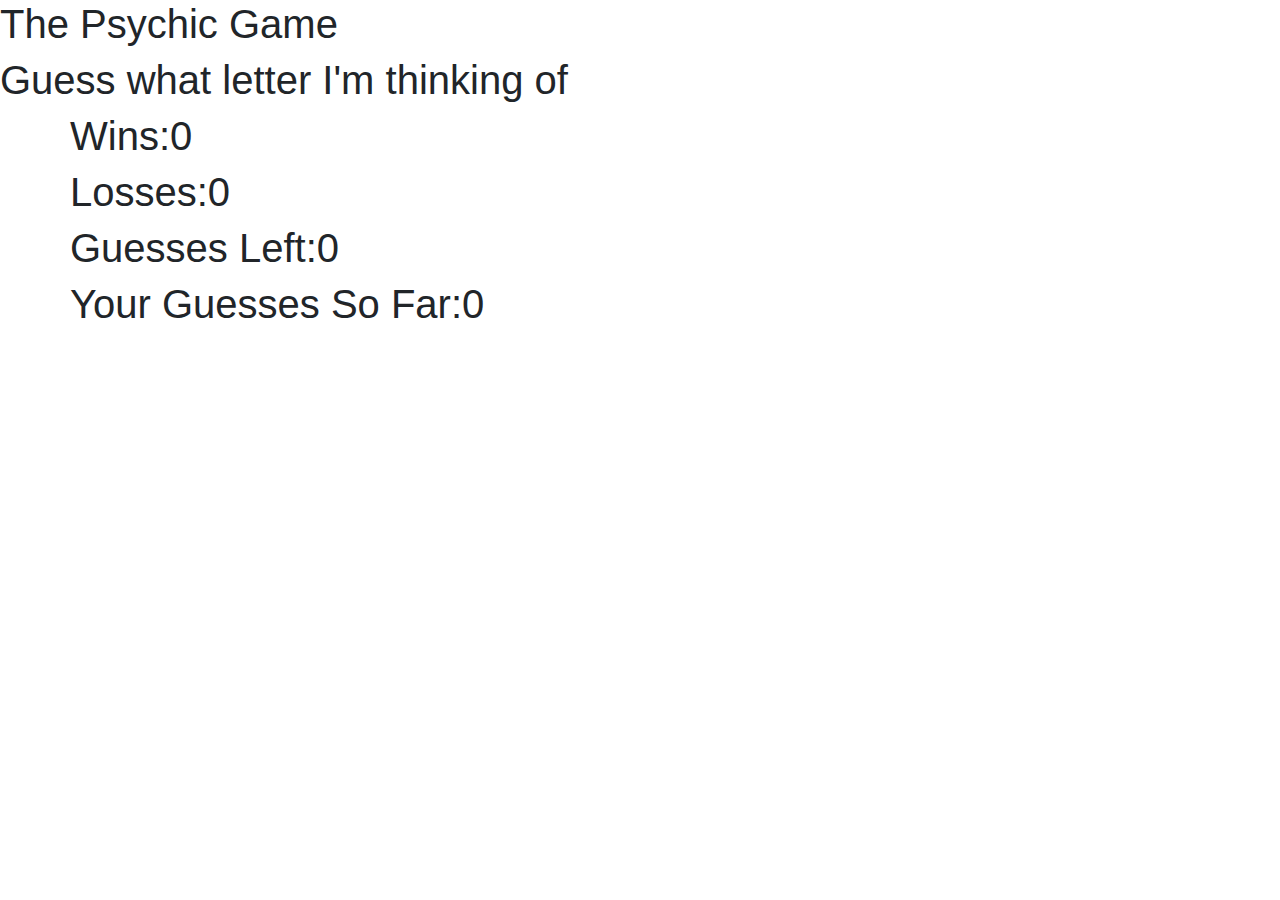
<file: index.html>
<!DOCTYPE html>
<html lang="en">
<head>
    <meta charset="UTF-8">
    <meta name="viewport" content="width=device-width, initial-scale=1.0">
    <meta http-equiv="X-UA-Compatible" content="ie=edge">
    <link href="https://fonts.googleapis.com/css?family=Roboto+Condensed&display=swap" rel="stylesheet">
    <link rel="stylesheet" href="https://stackpath.bootstrapcdn.com/bootstrap/4.3.1/css/bootstrap.min.css" integrity="sha384-ggOyR0iXCbMQv3Xipma34MD+dH/1fQ784/j6cY/iJTQUOhcWr7x9JvoRxT2MZw1T" crossorigin="anonymous">
  
    <title>Psychic Game</title>
</head>
<body>
       
                <h1 class="h1Title"> The Psychic Game </h1>
                <h1>Guess what letter I'm thinking of</h1>
                <div class="container">
                    <div class="row">
                        <div class="column">
                            <h1>Wins:</h1>
                        </div>
                        <div class="column">
                                <h1 id="wins">0</h1>
                        </div>
                    </div>

                    <div class="row">
                        <div class="column">
                            <h1>Losses:</h1>
                        </div>
                            <div class="column">
                                <h1 id="wins">0</h1>
                            </div>
                    </div>

                    <div class="row">
                        <div class="column">
                            <h1>Guesses Left:</h1>
                        </div>
                            <div class="column">
                                <h1 id="wins">0</h1>
                            </div>
                    </div>        

                    <div class="row">
                        <div class="column">
                            <h1>Your Guesses So Far:</h1>
                        </div>
                            <div class="column">
                                <h1 id="wins">0</h1>
                            </div>
                    </div>
                        
                </div>   


        <script type="text/javascript">

            var computerChoices = ["a", "b", "c", "d", "e", "f", "g", "h", "i", "j", "k", "l", "m", "n", "o", "p", "q", "r", "s", "t", "u", "v", "w", "x", "y", "z",];
            
            
            var Wins = 0;
            var Losses = 0;
            var GuessesLeft = 10;
            var lettersUse = [];
        

            var computerGuess = computerChoices[Math.floor(Math.random() * computerChoices.length)];

            function countGuessesLeft() {
                    document.querySelector("#GuessesLeft").innerHTML = "Guesses Left" + GuessesLeft;
            }

            function farUserGuesses() {
                    document.querySelector("#letter").innerHTML = "Your Guess so Far: " + lettersUse.join('  ');

            }

            countGuessesLeft();

            var restart = function() {
                    GuessesLeft = 9;
                    lettersUse = [];
                    var computerGuess = computerChoices[Math.floor(Math.random() * computerChoices.length)];
            }

            document.onkeyup = function(event) {
                    GuessesLeft--;

                    var userGuesses = String.fromCharCode(event.keycode).toLowerCase();

                    lettersUse.push(userGuesses);
                    countGuessesLeft();
                    farUserGuesses();

                    if (userGuesses === computerGuess) {
                        wins++;
                        document.querySelector("#wins").innerHTML = "Wins: " + wins;
                        restart();
                    }

                    else if (GuessesLeft === 0) {
                        losses++;
                        document.querySelector("#lose").innerHTML = "Loses: " + losses;
                        restart();
                    }
            };


        </script>

    
</body>
</html>
</file>
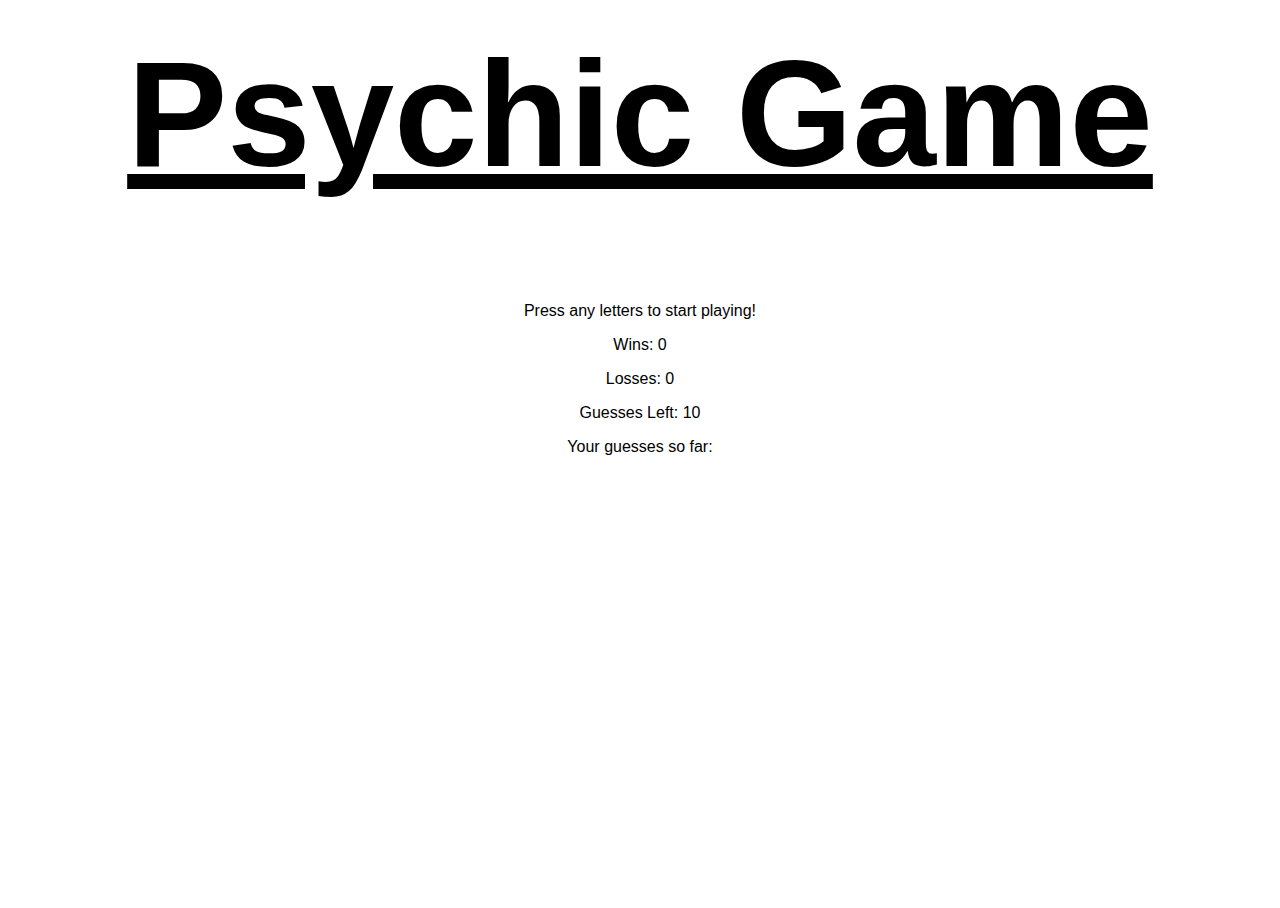
<file: index2.html>
<html lang="en-us">

<head>
    <meta charset="UTF-8">
    <link rel="stylesheet" type="text/css" href="css/style.css">
    <title>Psychic Game </title>
</head>

<body>
   
    <div class="title">
        <h1 class="h1Title">Psychic Game</h1>
    </div>    

        <p>Press any letters to start playing!</p>
        <p id="win">Wins: 0</p>
        <p id="loss">Losses: 0</p>
        <p id="guessesleft">Guesses Left: 10</p>
        <p id="myGuesses">Your guesses so far: </p>

  
    

    <script type="text/javascript">
  
    var aiChoices = ["a", "b", "c", "d", "e", "f", "g", "h", "i", "j", "k", "l", "m", "n", "o", "p", "q", "r", "s", "t", "u", "v", "w", "x", "y", "z"];
  
    var wins = 0;
    var losses = 0;
   
    var guesses = 10;
    var guessesLeft = 10;
    
    var guessedArr = [];
  
    var randomLetter = aiChoices[Math.floor(Math.random() * aiChoices.length)];
   
    document.addEventListener('keyup', function(event) {
        
    var userGuess = String.fromCharCode(event.keyCode).toLowerCase();
   
     var gameEvent = {
    
     updateGuessesLeft: function() {
        document.querySelector("#guessesleft").innerHTML = "Guesses Left: " + guessesLeft;
                        },
    updateguessedArr: function() {
        document.querySelector("#myGuesses").innerHTML = "Your guesses so far: " + guessedArr.join(', ');
                        },
    updateaiChoices: function() {
        randomLetter = aiChoices[Math.floor(Math.random() * aiChoices.length)];
                        },
   
    reset: function() {
        guessesLeft = 10;
        guessedArr = [];
        gameEvent.updateGuessesLeft();
        gameEvent.updateguessedArr();
        gameEvent.updateaiChoices();
        },
    }
    
    guessesLeft--;
    guessedArr.push(userGuess);
   
    gameEvent.updateGuessesLeft();
    gameEvent.updateguessedArr();
    if ((guessesLeft > 0) && (userGuess == randomLetter)) {
         wins++;
    document.querySelector("#win").innerHTML =  "Wins: " + wins;
         gameEvent.reset();
    } else if (guessesLeft == 0) {
        losses++;
    document.querySelector("#loss").innerHTML = "Losses: " + losses;
        gameEvent.reset();
        }
    });
</script>
</body>

</html>
</file>
<file: css/style.css>
html,body {
    height: 100%;
    text-align: center;
    font-family: 'Lucida Sans', 'Lucida Sans Regular', 'Lucida Grande', 'Lucida Sans Unicode',Verdana, sans-serif;
    

}

.h1Title {
    padding-top: 20px;
    text-align: center;
    font-family: Impact, Haettenschweiler, 'Arial Narrow Bold', sans-serif;
    text-decoration: underline;
    font-size: 150px;

}

#game {
    background-color:#DEB887;
    height: 100%;
    width: 100%;
    padding: 10px;
}

.column {
    max-width: 100%;
    flex-grow:1;
  
}

.row {
    display: flex;
    flex-wrap: wrap;
    margin-right: -10px;
    margin-left: -10px;
    
}

.container {
    height: 100px;
    width: 100%;
    padding: 20px;
}
</file>
